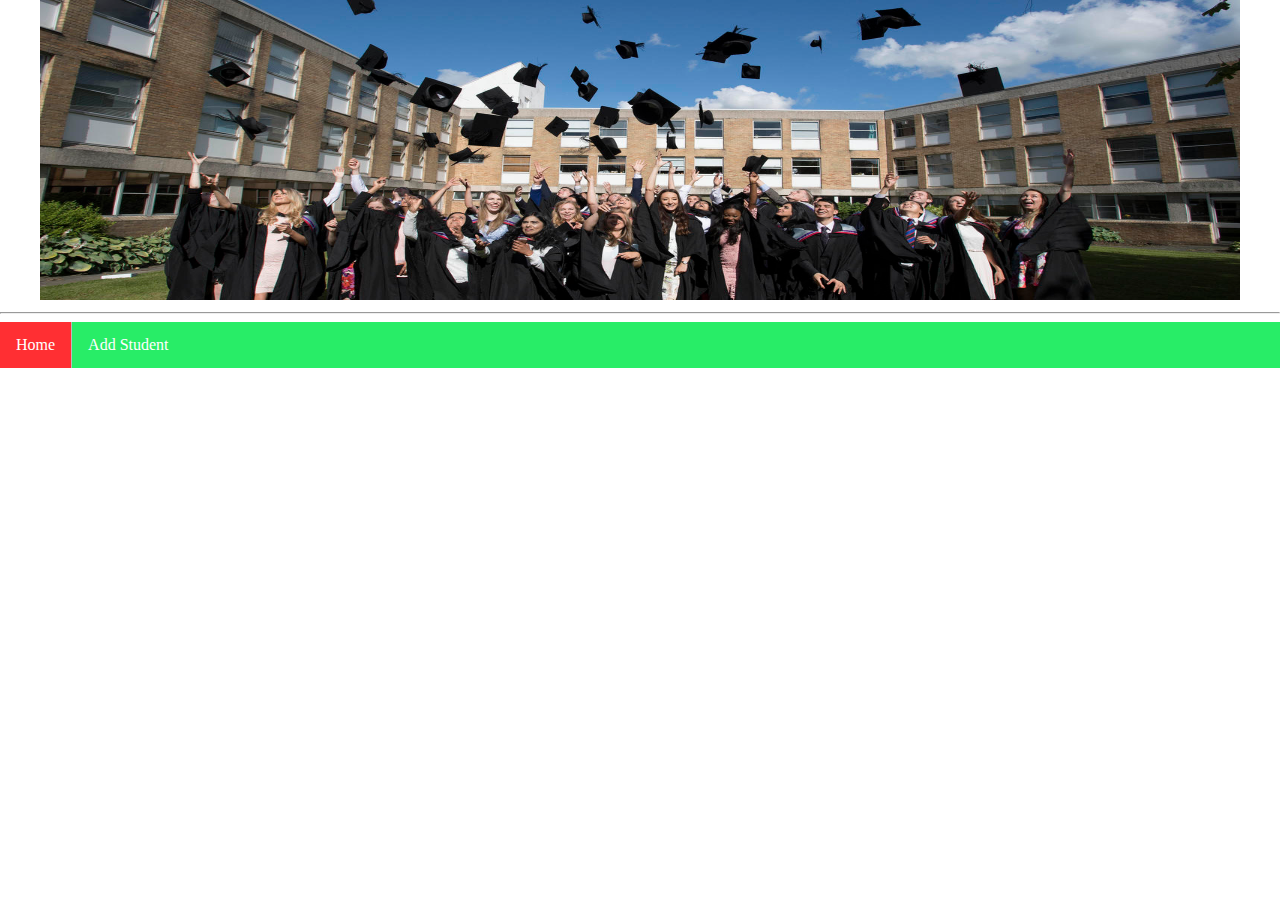
<file: index.html>
<!DOCTYPE html>
<html lang="en">
<head>
    <meta charset="UTF-8">
    <title>Home Page</title>
    <link rel="stylesheet" href="student.css">
    <script src="student.js"></script>
</head>
<body>
<div>
    <center>
        <img src="unuversity.jpg" width="1200" , height="300">
        <hr>
    </center>
    <div>
        <ul>
            <li><a class="active" href="index.html">Home</a></li>
            <li><a href="AddStudent.html">Add Student</a></li>
        </ul>
    </div>
</div>
</body>
</html>
</file>
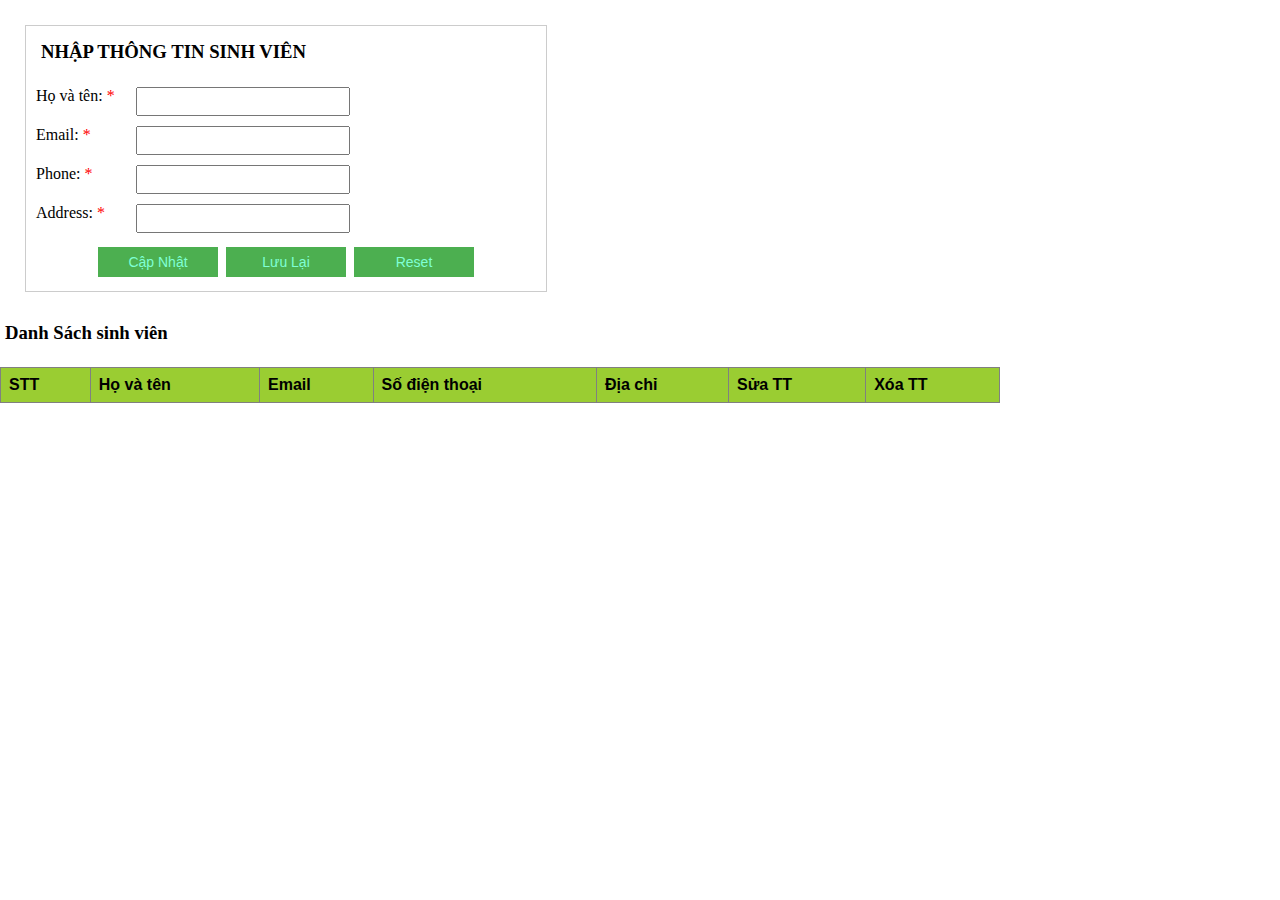
<file: AddStudent.html>
<!DOCTYPE html>
<html lang="en">
<head>
    <meta charset="UTF-8">
    <title>Quản lý sinh viên</title>
    <link rel="stylesheet" href="student.css">
    <script src="student.js"></script>
</head>
<body>
<form name ="students"><div class="form-student">
    <h3>NHẬP THÔNG TIN SINH VIÊN</h3>
    <label>Họ và tên:<span style="color: red"> *</span></label>
    <input type="text" id="studentName" name="name" />
    <br>
    <label>Email:<span style="color: red"> *</span></label>
    <input type="text" id="studentEmail" name="email"/>
    <br>
    <label>Phone:<span style="color: red"> *</span></label>
    <input type="text" id="studentPhone" name="phone" />
    <br>
    <label>Address:<span style="color: red"> *</span></label>
    <input type="text" id="studentAddress" name="address" />
    <br>
    <div style="width: 500px; text-align: center">
        <button style="width: 120px; height: 30px" id="btnAdd" type="button" value="Add" onclick="addStudent()">Cập Nhật</button>
        <button style="width: 120px; height: 30px" id="btnEdit" type="button" value="Save" onclick="saveStudent()" disabled>Lưu Lại</button>
        <button style="width: 120px; height: 30px" id="btnReset" type="button" value="Reset" onclick="resetStudent()">Reset</button>
    </div>
</div>
    <h3>Danh Sách sinh viên</h3>
    <span id="main-body"></span>
</form>

</body>
</html>
</file>
<file: student.css>
table {
    font-family: arial, sans-serif;
    border-collapse: collapse;
    width: 1000px;
}
tr:nth-child(odd) {
    background-color: yellowgreen;
}
td, th {
    border: 1px solid gray;
    text-align: left;
    padding: 8px; /*thêm vào khoảng không cho thành phần*/
}
.text{
    font-family: arial, sans-serif;
    width: 305px;
    height: 20px;
}
.button{
    background-color: lightblue;
    font-family: arial, sans-serif;
    width: 100px;
    height: 36px;
}

body {
    padding: 0px;
    margin: 0px;
}
div.form-student,div.list-student {
    width: 500px;
    border: 1px solid #ccc;
    margin: 25px;
    padding: 10px;
}
div.list-student {
    width: 650px;
}
h3 {
    padding: 5px;
    margin-top: 0px;
}
div.form-student label {
    width: 100px;
    float: left;
} div.form-student input[type="text"] {
      margin-bottom: 10px;
      width: 200px;
      padding: 5px;
  }

ul {
    list-style-type: none;
    margin: 0;
    padding: 0;
    overflow: hidden;
    background-color: #28ED67;
}
li {
    float: left;
    border-right:1px solid #bbb;
}
button {
    background-color: #4CAF50; /* Green */
    border: none;
    color: aquamarine;
    padding-top: 1px;
    text-align: center;
    text-decoration: none;
    display: inline-block;
    font-size: 14px;
    margin: 4px 2px;
    transition-duration: 0.4s;
    cursor: pointer;
}
li:last-child {
    border-right: none;
}
li a {
    display: block;
    color: white;
    text-align: center;
    padding: 14px 16px;
    text-decoration: none;
}
li a:hover:not(.active) {
    background-color: #111;
}
.active {
    background-color: #FF2F33;
}
</file>
